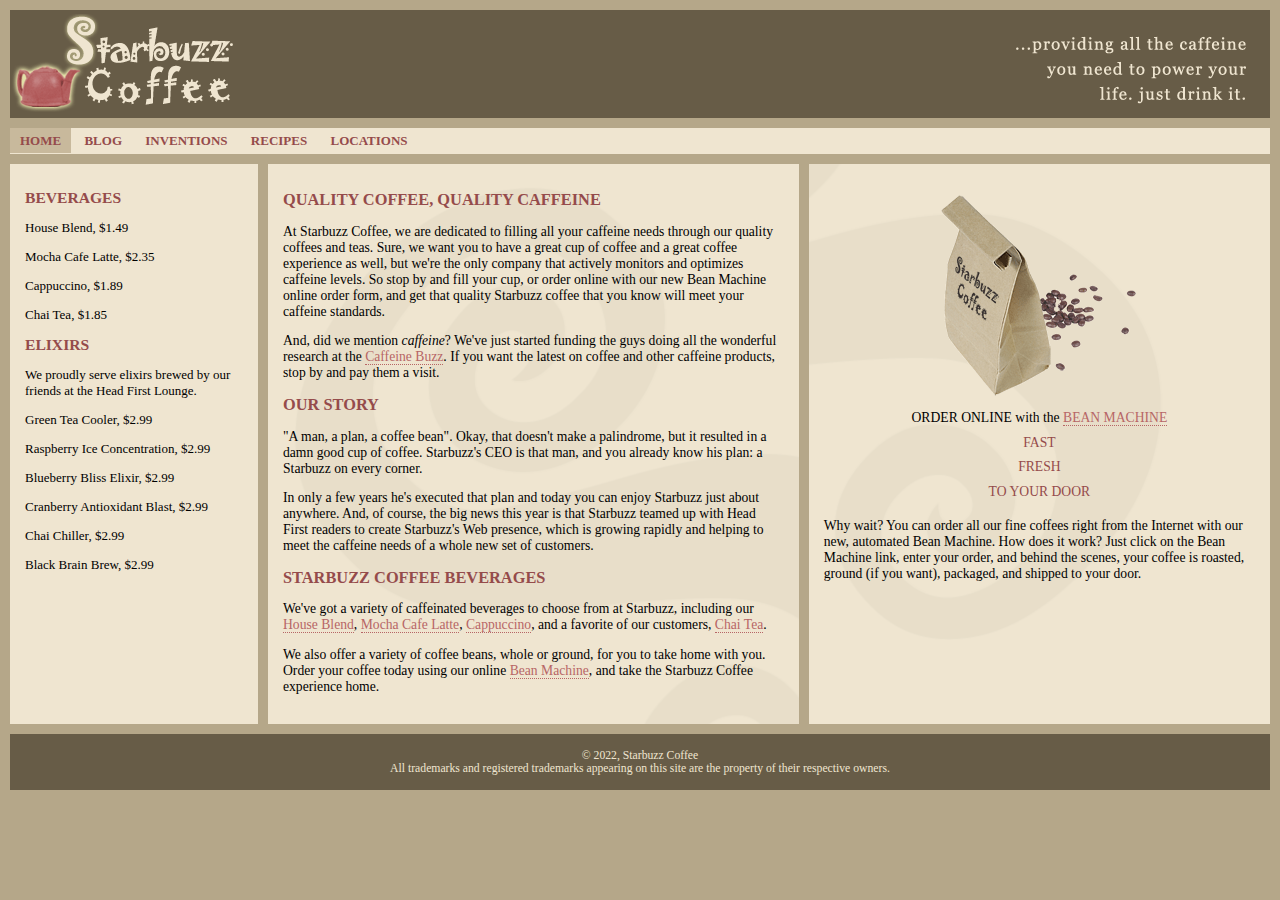
<file: index.html>
<!DOCTYPE html>
<html>
  <head>
    <meta charset="utf-8">
    <title>Starbuzz Coffee pull request</title>
    <link rel="stylesheet" type="text/css" href="starbuzz.css">
  </head> 

  <body>
    <header class="top">
      <img id="headerLogo"
           src="images/headerLogo.gif" alt="Starbuzz Coffee header logo image">
      <img id="headerSlogan"
          src="images/headerSlogan.gif" alt="Providing all the caffeine you need to power your life.">
    </header>

	<nav>
	<ul>
		<li class="selected"><a href="index.html">HOME</a></li>
		<li><a href="blog-complete.html">BLOG</a></li>
		<li><a href="">INVENTIONS</a></li>
		<li><a href="">RECIPES</a></li>
		<li><a href="">LOCATIONS</a></li>
	</ul>
	</nav>

	<div id="tableContainer">
	<div id="tableRow">
	<section id="drinks">
		<h1>BEVERAGES</h1>
			<p>House Blend, $1.49</p>
			<p>Mocha Cafe Latte, $2.35</p>
			<p>Cappuccino, $1.89</p>
			<p>Chai Tea, $1.85</p>
		<h1>ELIXIRS</h1>
			<p>
				We proudly serve elixirs brewed by our friends
				at the Head First Lounge.
			</p>
			<p>Green Tea Cooler, $2.99</p>
			<p>Raspberry Ice Concentration, $2.99</p>
			<p>Blueberry Bliss Elixir, $2.99</p>
			<p>Cranberry Antioxidant Blast, $2.99</p>
			<p>Chai Chiller, $2.99</p>
			<p>Black Brain Brew, $2.99</p>
	</section>
    <section id="main">
      <h1>QUALITY COFFEE, QUALITY CAFFEINE</h1>
      <p>
        At Starbuzz Coffee, we are dedicated to filling all your  caffeine needs through our 
        quality coffees and teas. Sure, we want you to have a great cup of coffee and a great 
        coffee experience as well, but we're the only company that actively monitors and 
        optimizes caffeine levels. So stop by and fill your cup, or order online with our new Bean 
        Machine online order form, and get that quality Starbuzz coffee that you know will meet 
        your caffeine standards.
      </p>
      <p>
        And, did we mention <em>caffeine</em>? We've just started funding the guys doing all 
        the wonderful research at the <a href="http://buzz.headfirstlabs.com"
        title="Read all about caffeine on the Buzz">Caffeine Buzz</a>.
        If you want the latest on coffee and other caffeine products, 
        stop by and pay them a visit.
      </p>
      <h1>OUR STORY</h1>
      <p>
        "A man, a plan, a coffee bean". Okay, that doesn't make a palindrome, but it resulted
        in a damn good cup of coffee.  Starbuzz's CEO is that man, and you already know his 
        plan: a Starbuzz on every corner.
      </p> 
      <p>In only a few years he's executed that plan and today 
        you can enjoy Starbuzz just about anywhere.  And, of course, the big news this year 
        is that Starbuzz teamed up with Head First readers to create Starbuzz's Web presence,  
        which is growing rapidly and helping to meet the caffeine needs of a whole new set of 
        customers.  
      </p>
      <h1>STARBUZZ COFFEE BEVERAGES</h1>
      <p>
        We've got a variety of caffeinated beverages to choose
        from at Starbuzz, including our 
        <a href="beverages.html#house" title="House Blend">House Blend</a>,
        <a href="beverages.html#mocha" title="Mocha Cafe Latte">Mocha Cafe Latte</a>, 
        <a href="beverages.html#cappuccino" title="Cappuccino">Cappuccino</a>,
        and a favorite of our customers, 
        <a href="beverages.html#chai" title="Chai Tea">Chai Tea</a>.
      </p>
      <p>
        We also offer a variety of coffee beans, whole or ground, for you to
        take home with you.  Order your coffee today using our online
        <a href="form.html" title="form.html">Bean Machine</a>, and take
        the Starbuzz Coffee experience home.
      </p>
    </section>

    <aside>
      <p class="beanheading">
        <img src="images/bag.gif" alt="Bean Machine bag">
        <br>
        ORDER ONLINE
        with the 
        <a href="styledform.html">BEAN MACHINE</a>
        <br>
        <span class="slogan">
            FAST <br>
            FRESH <br>
            TO YOUR DOOR <br>
        </span>
      </p>
      <p>
        Why wait?  You can order all our fine coffees right from the Internet with our new, 
        automated Bean Machine.  How does it work?  Just click on the Bean Machine link, 
        enter your order, and behind the scenes, your coffee is roasted, ground 
        (if you want), packaged, and shipped to your door.
      </p>
    </aside>
	</div> <!-- tableRow -->
	</div> <!-- tableContainer -->

    <footer>
      &copy; 2022, Starbuzz Coffee
      <br>
      All trademarks and registered trademarks appearing on 
      this site are the property of their respective owners.
    </footer>

  </body>
</html>
</file>
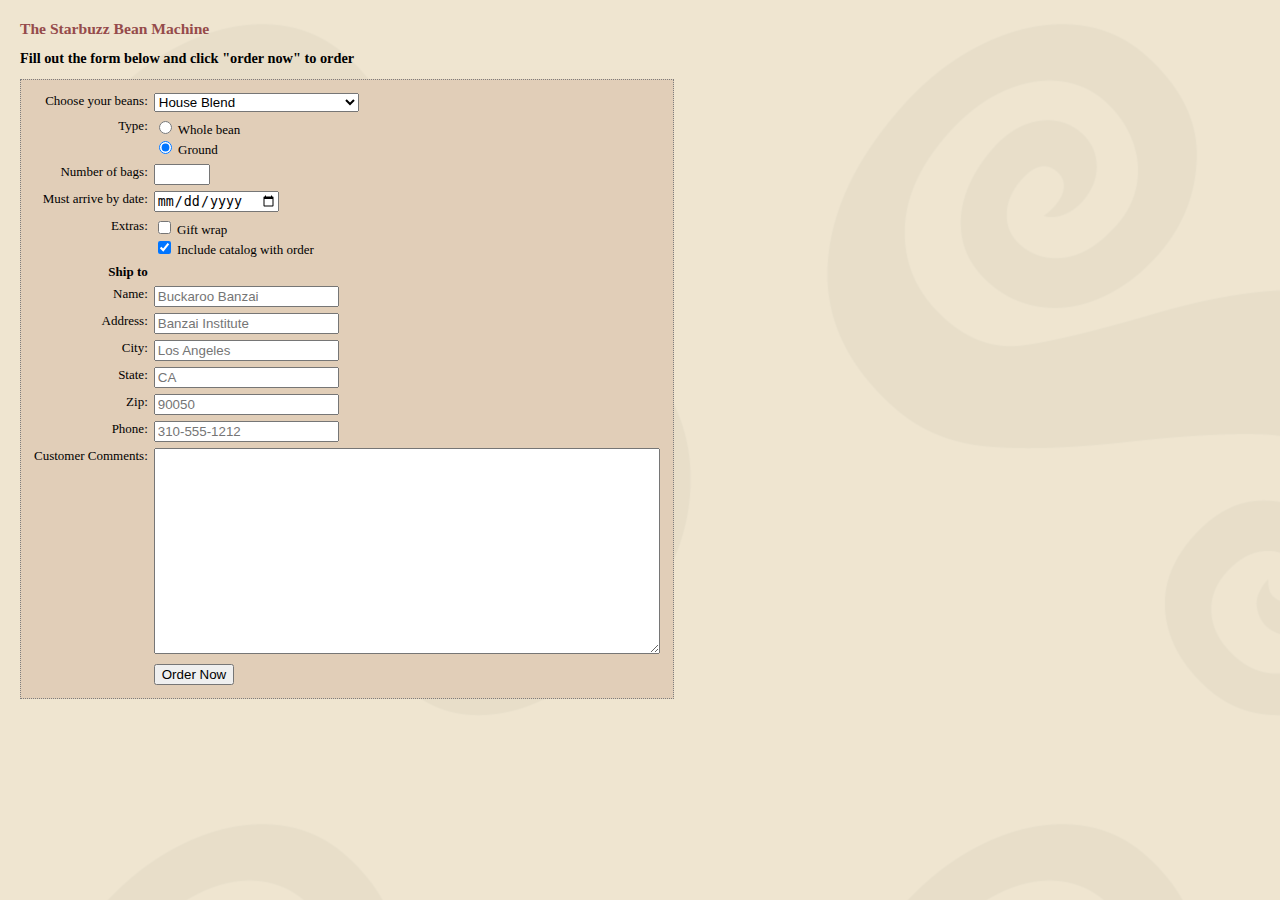
<file: styledform.html>
<!doctype html>
<html>
  <head>
    <meta charset="utf-8">
    <title>The Starbuzz Bean Machine</title>
	<link rel="stylesheet" href="starbuzz.css">
	<link rel="stylesheet" href="styledform.css">
  </head>
  <body>

    <h1>The Starbuzz Bean Machine</h1>
    <h2>Fill out the form below and click "order now" to order</h2>

    <form action="http://www.starbuzzcoffee.com/processorder.php" method="post">
	<div class="tableRow">
		<p>
          Choose your beans:
		</p>
		<p>
            <select name="beans">
              <option value="House Blend">House Blend</option>
              <option value="Bolivia">Shade Grown Bolivia Supremo</option>
              <option value="Guatemala">Organic Guatemala</option>
              <option value="Kenya">Kenya</option>
            </select>
		</p>
	</div>
	<div class="tableRow">
		<p> Type: </p>
		<p>
            <input type="radio" name="beantype" value="whole"> Whole bean<br>
            <input type="radio" name="beantype" value="ground" checked> 
            Ground
		</p>
	</div>
	<div class="tableRow">
		<p> Number of bags: </p>
		<p> <input type="number" name="bags" min="1" max="10"> </p>
	</div>
	<div class="tableRow label">
		<p> Must arrive by date: </p>
		<p> <input type="date" name="date"> </p>
	</div>
	<div class="tableRow">
		<p> Extras: </p>
		<p>
            <input type="checkbox" name="extras[]" value="giftwrap"> Gift wrap<br>
            <input type="checkbox" name="extras[]" value="catalog" checked>
            Include catalog with order
		</p>
	</div>
	<div class="tableRow">
		<p class="heading"> Ship to </p>
		<p></p>
	</div>
	<div class="tableRow">
		<p> Name: </p>
		<p> <input type="text" name="name" value="" placeholder="Buckaroo Banzai" required> </p>
	</div>
	<div class="tableRow">
		<p> Address: </p>
		<p> <input type="text" name="address" value="" placeholder="Banzai Institute" required> </p>
	</div>
	<div class="tableRow">
		<p> City: </p>
		<p> <input type="text" name="city" value="" placeholder="Los Angeles" required> </p>
	</div>
	<div class="tableRow">
		<p> State: </p>
		<p> <input type="text" name="state" value="" placeholder="CA" required> </p>
	</div>
	<div class="tableRow">
		<p> Zip: </p>
		<p> <input type="text" name="zip" value="" placeholder="90050" required> </p>
	</div>
	<div class="tableRow">
		<p> Phone: </p>
		<p> <input type="tel" name="phone" value="" placeholder="310-555-1212" required> </p>
	</div>
	<div class="tableRow">
		<p> Customer Comments: </p>
		<p>
            <textarea name="comments"></textarea>
		</p>
	</div>
	<div class="tableRow">
		<p></p>
		<p> <input type="submit" value="Order Now"> </p>
	</div>
    </form>
  </body>
</html>
</file>
<file: starbuzz.css>
body { 
  background-color: #b5a789;
  font-family:      Georgia, "Times New Roman", Times, serif;
  font-size:        small;
  margin:           0px;
}

/* 
	height messes up the headers in the blog in the articles
	it's only appropriate for the top header.
	add a class (new with blog)
	Affects the 3 #header rules for the main header below
	In HTML: add class="top" to main header in index.html and blog.html
*/

header.top{
  background-color: #675c47;
  margin: 10px 10px 0px 10px;
  height:           108px;
}

header.top img#headerSlogan {
	float: right;
}


div#tableContainer {
	display: table;
	border-spacing: 10px;
}

div#tableRow {
	display: table-row;
}

section#drinks {
    display: table-cell;
    background-color: #efe5d0;
    width: 20%;
    padding: 15px;
    vertical-align: top;
}

/* added section#blog for blog */
section#main, section#blog {
  display: table-cell;
  background:       #efe5d0 url(images/background.gif) top left;
  font-size:        105%;
  padding:          15px;
  vertical-align: top;
}

aside {
  display: table-cell;
  background:       #efe5d0 url(images/background.gif) bottom right;
  font-size:        105%;
  padding:          15px;
  vertical-align: top;
}

footer {
  background-color: #675c47;
  color:            #efe5d0;
  text-align:       center;
  padding:          15px;
  margin: 0px 10px 10px 10px;
  font-size:        90%;
}

h1 {
  font-size:        120%;
  color:            #954b4b;
}

h2 { font-size: 110%; }

.slogan { color: #954b4b; }

.beanheading {
  text-align:       center;
  line-height:      1.8em;
}

a:link {
  color:            #b76666;
  text-decoration:  none;
  border-bottom:    thin dotted #b76666;
}
a:visited {
  color:            #675c47;
  text-decoration:  none;
  border-bottom:    thin dotted #675c47;
}


nav {
    background-color: #efe5d0;
	margin: 10px 10px 0px 10px;
}
nav ul {
	margin: 0px;
	list-style-type: none;
	padding: 5px 0px 5px 0px;
}
nav ul li {
	display: inline;
	padding: 5px 10px 5px 10px;
}
nav ul li a:link, nav ul li a:visited {
	color: #954b4b;
	border-bottom: none;
	font-weight: bold;

/*
	text-shadow: 1px 1px 3px #e2c2c2; 
	text-transform: uppercase;
*/
}
nav ul li.selected {
	background-color: #c8b99c;
</file>
<file: styledform.css>
body {
	background: #efe5d0 url(images/background.gif) top left;
	margin: 20px;
}

form {
	display: table;
	padding: 10px;
	border: thin dotted #7e7e7e;
	background-color: #e1ceb8;
}

form textarea {
	width: 500px;
	height: 200px;
}

div.tableRow {
	display: table-row;
}

div.tableRow p {
	display: table-cell;
	vertical-align: top;
	padding: 3px;
}
div.tableRow p:first-child {
	text-align: right;
}
p.heading {
	font-weight: bold;
}
</file>
